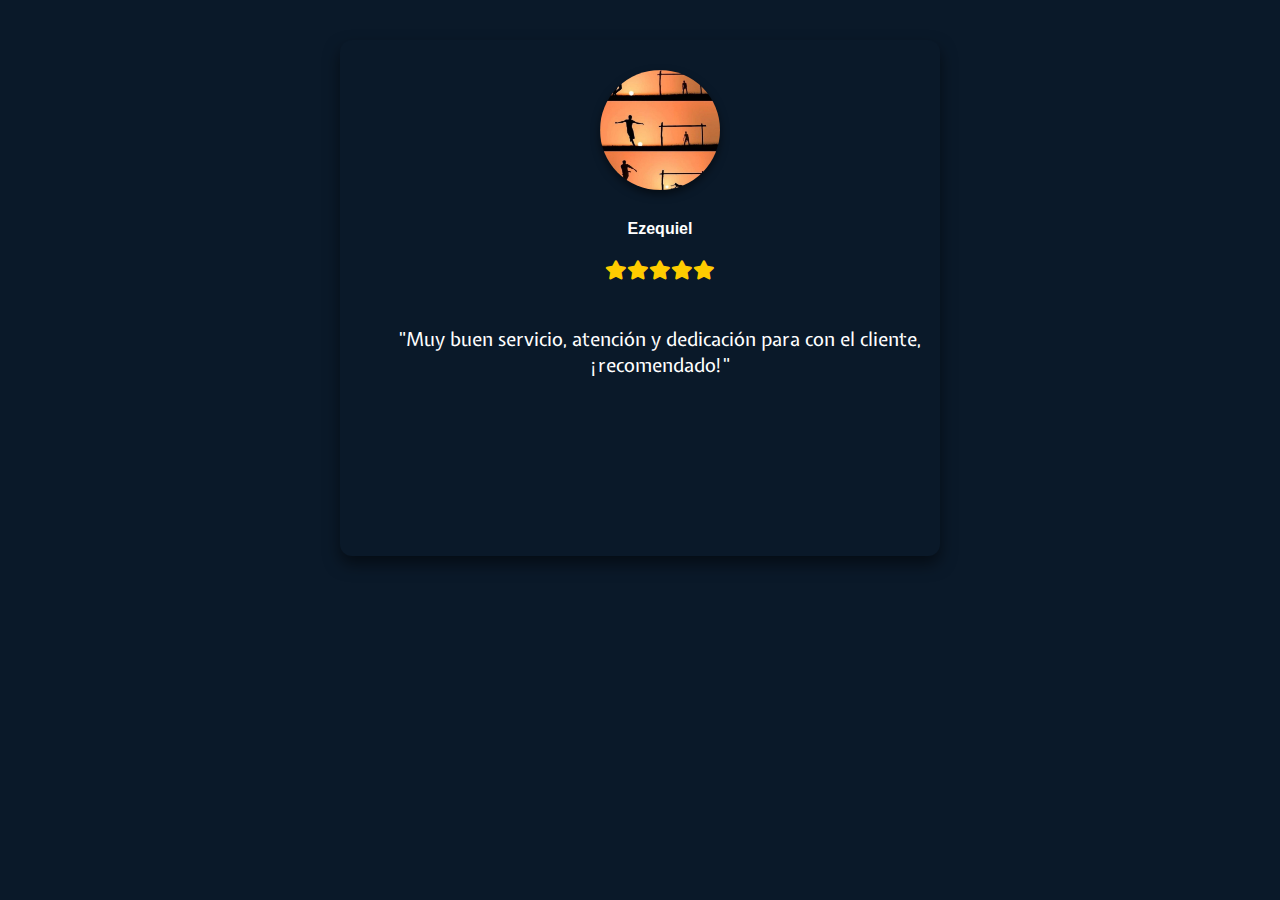
<file: index.html>
<!DOCTYPE html>
<html lang="es">
<head>
    <meta charset="UTF-8">
    <meta name="viewport" content="width=device-width, initial-scale=1.0">
    <title>Slider de Testimonios</title>
    <link rel="stylesheet" href="style.css">
    <link rel="stylesheet" href="https://cdnjs.cloudflare.com/ajax/libs/font-awesome/5.15.3/css/all.min.css">
    <link rel="preconnect" href="https://fonts.googleapis.com">
    <link rel="preconnect" href="https://fonts.gstatic.com" crossorigin>
    <link href="https://fonts.googleapis.com/css2?family=Expletus+Sans:ital,wght@0,400..700;1,400..700&family=Montserrat:ital,wght@0,100..900;1,100..900&display=swap" rel="stylesheet">
</head>
<body>
    <div class="slider-container">
        <div class="slider">
            <div class="slide">
                <img src="images/Ezequiel.png" alt="Ezequiel">
                <h4>Ezequiel</h4>
                <div class="stars">
                    <i class="fas fa-star"></i><i class="fas fa-star"></i><i class="fas fa-star"></i><i class="fas fa-star"></i><i class="fas fa-star"></i>
                </div>
                <p>"Muy buen servicio, atención y dedicación para con el cliente, ¡recomendado!"</p>
            </div>
            <div class="slide">
                <img src="images/Silvina.png" alt="Silvina">
                <h4>Silvina</h4>
                <div class="stars">
                    <i class="fas fa-star"></i><i class="fas fa-star"></i><i class="fas fa-star"></i><i class="fas fa-star-half-alt"></i><i class="far fa-star"></i>
                </div>
                <p>"¡Hola! Todo bien me dice mi hija quien la usa, gracias a vos 😘"</p>
            </div>
            <div class="slide">
                <img src="images/Diego.png" alt="Diego">
                <h4>Diego</h4>
                <div class="stars">
                    <i class="fas fa-star"></i><i class="fas fa-star"></i><i class="fas fa-star"></i><i class="fas fa-star"></i><i class="far fa-star"></i>
                </div>
                <p>"La experiencia de compra fue de primera. ¡Tu atención y asesoramiento excelente! Muy agradecido."</p>
            </div>
            <div class="slide">
                <img src="images/sergio.jpeg" alt="Sergio">
                <h4>Sergio</h4>
                <div class="stars">
                    <i class="fas fa-star"></i><i class="fas fa-star"></i><i class="fas fa-star"></i><i class="fas fa-star"></i><i class="fas fa-star"></i>
                </div>
                <p>"¡La placa una maravilla! Hasta ahora la use poco, estuve jugando unos 90 min más o menos, pero súper silenciosa, los ventiladores funcionan bien, el rendimiento como esperaba!! Se mantiene en 40° incluso menos cuando está en reposo y durante el juego el máximo que llegué a ver es de 70° aprox. El fin de voy a estar haciendo más pruebas 😃"</p>
            </div>
            <div class="slide">
                <img src="images/scativa.jpg" alt="Scativa">
                <h4>Scativa</h4>
                <div class="stars">
                    <i class="fas fa-star"></i><i class="fas fa-star"></i><i class="fas fa-star"></i><i class="fas fa-star-half-alt"></i><i class="far fa-star"></i>
                </div>
                <p>"Si ayer la estuve probando y anda súper joya"</p>
            </div>
        </div>
    </div>
    <script src="script.js"></script>
</body>
</html>
</file>
<file: style.css>
body {
    font-family: 'Segoe UI', Tahoma, Geneva, Verdana, sans-serif;
    background-color: #0a1929; /* Fondo azul oscuro */
    color: white; /* Texto blanco */
    margin: 0;
    padding: 0;
    display: flex;
    flex-direction: column;
    align-items: center;
    min-height: 100vh;
}

.slider-container {
    width: 90%;
    max-width: 600px;
    margin: 40px 0;
    overflow: hidden;
    position: relative;
    border-radius: 12px;
    box-shadow: 0 8px 16px rgba(0, 0, 0, 0.5); /* Corregido el valor de box-shadow */
    background-color: transparent;
}

.slider {
    display: flex;
    transition: transform 0.6s ease-in-out;
}

.slide {
    min-width: 100%;
    text-align: center;
    padding: 30px 20px;
}

.slide img {
    width: 120px;
    height: 120px;
    border-radius: 50%;
    object-fit: cover;
    margin-bottom: 5px;
    box-shadow: 0 4px 8px rgba(0, 0, 0, 0.5);
    max-width: 100%;
}

.slide h6 {
    color: white;
    margin-bottom: 8px;
    font-size: 1.5em;
    font-weight: bold;
}

.slide p {
    background-color: transparent; /* Fondo transparente para eliminar el borde */
    padding: 25px;
    border-radius: 0; /* Elimina el borde redondeado */
    font-size: 1.2em;
    font-family: 'Expletus Sans', sans-serif;
}

.stars {
    color: #ffcc00;
    margin-bottom: 15px;
    font-size: 1.2em;
}

/* Media Queries para Responsive Design */
@media (max-width: 768px) {
    .slider-container {
        width: 95%;
    }
    .slide {
        padding: 30px 15px;
    }
}

@media (max-width: 480px) {
    .slider-container {
        width: 100%;
        margin: 20px 0;
    }
    .slide {
        padding: 20px 10px;
    }
    .slide img {
        width: 100px;
        height: 100px;
    }
}
</file>
